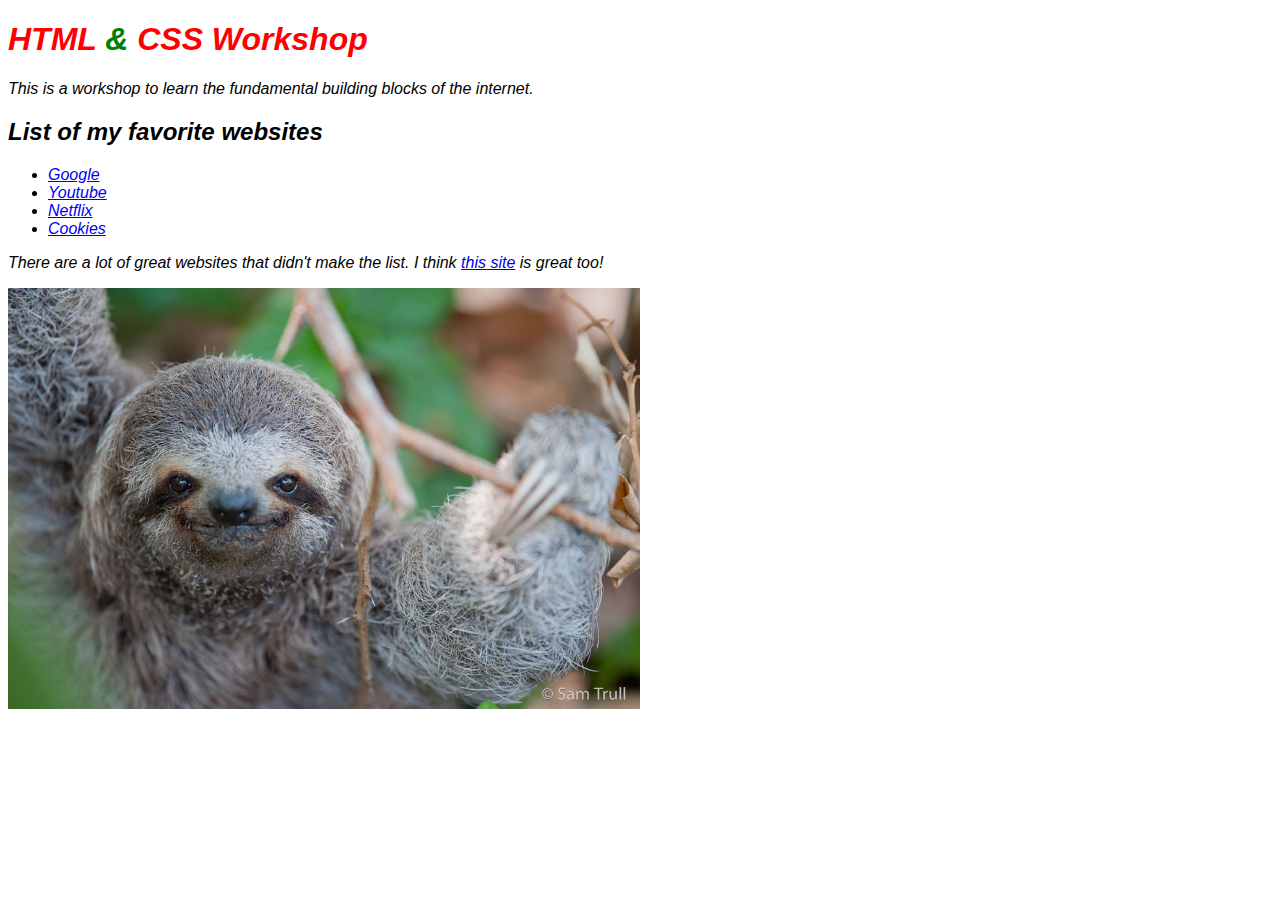
<file: index.html>
<!DOCTYPE html>
<html>
<head>
  <meta charset="utf-8">
  <meta name="viewport" content="width=device-width">
  <title>JS Bin</title>
  <link rel="stylesheet" type="text/css" href="styles.css">
</head>
<body>
  <h1>HTML <span class="ampersand-class">&amp;</span> CSS Workshop</h1>
  <p>
    This is a workshop to learn the fundamental building blocks of the internet.
  </p>
  <p>
    <h2>List of my favorite websites</h2>
  <!-- target means link will open in a new tab -->
    <ul>
      <li><a href="http://www.google.com" target="_blank">Google</a></li>
      <li><a href="http://www.youtube.com" target="_blank">Youtube</a></li>
      <li><a href="http://www.Netflix.com" target="_blank">Netflix</a></li> 
       <li><a href="cookies.html">Cookies</a></li> 
    </ul>
    <p>There are a lot of great websites that didn't make the list.  I think <a href="http://primeacademy.io" target="_blank"> this site</a> is great too!
  </p>
  </section>
  <img src="Jon-Snow.jpg">
    
</body>
</html>
</file>
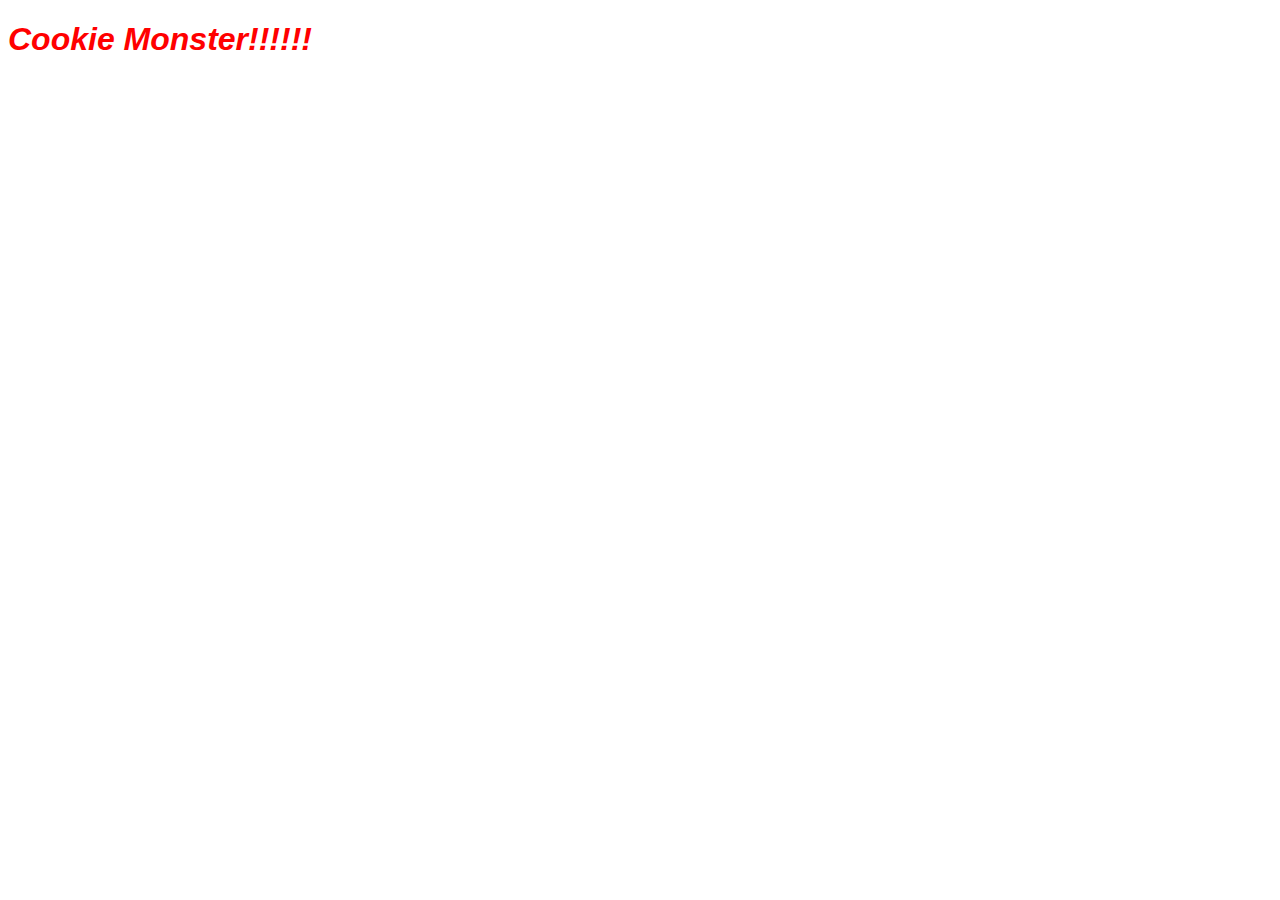
<file: cookies.html>
<!DOCTYPE html>
<html>
  <head>
    <title>Cookies are so Good!</title>
    <link rel="stylesheet" type="text/css" href="styles.css">
   </head>
   <body>
    <h1>Cookie Monster!!!!!!</h1>
   </body>
  
</html>
</file>
<file: styles.css>
h1 {
  color: red;
}

.ampersand-class {
  color: green;
}

body {
  font-family:sans-serif;
  font-style: italic;
 
}

p{
  text-align: left;
  
}

img {
  max-width: 50%;
}
</file>
